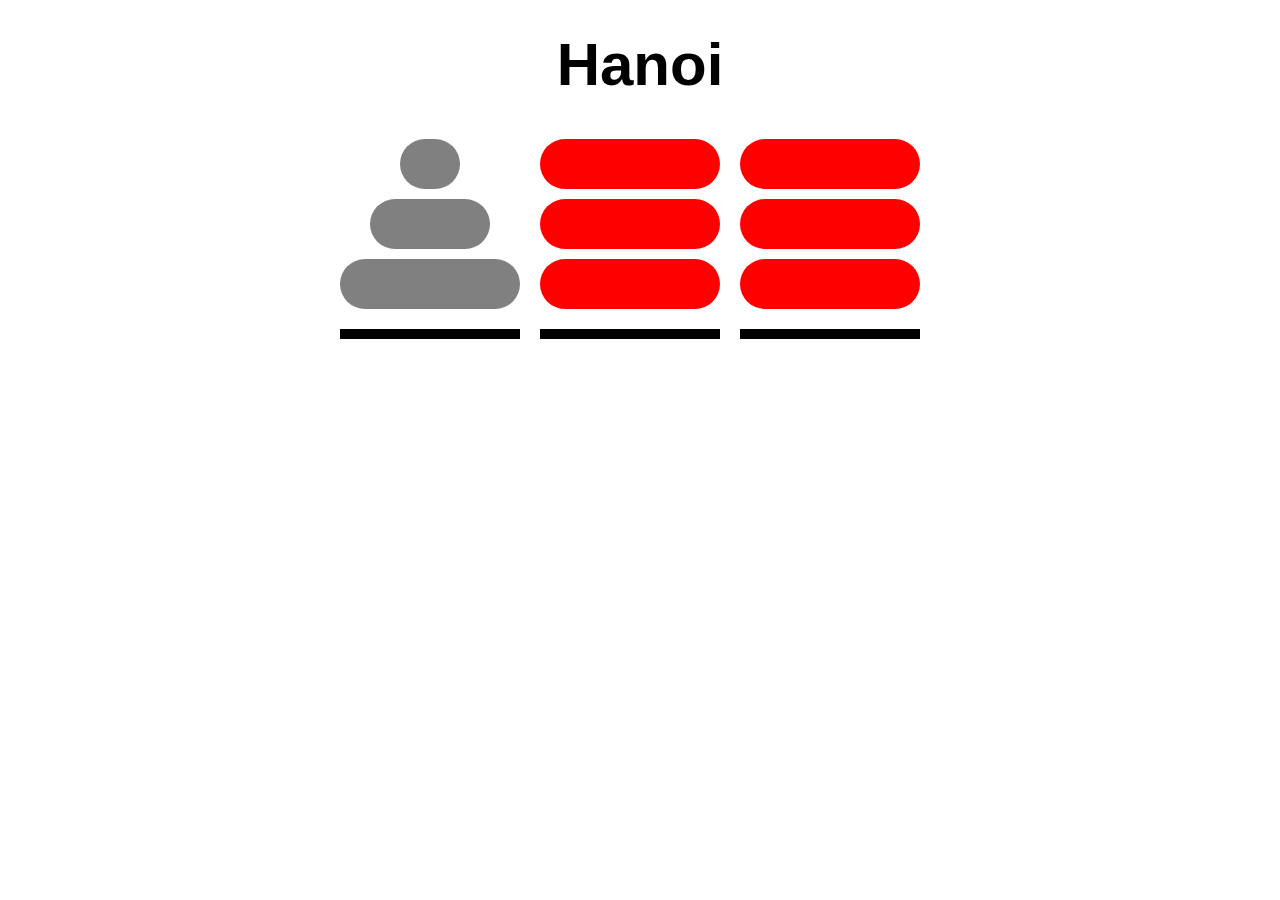
<file: hanoi.js-gh-pages/skeleton/index.html>
<html>
  <head>
    <link rel="stylesheet" type="text/css" href="./css/hanoi.css">

    <script type="text/javascript" src="./js/jquery-2.1.1.js"></script>
    <script src="./js/bundle.js"></script>
  </head>

  <body>
    <h1>Hanoi</h1>
    <figure id="hanoi"></figure>

 </body>
</html>
</file>
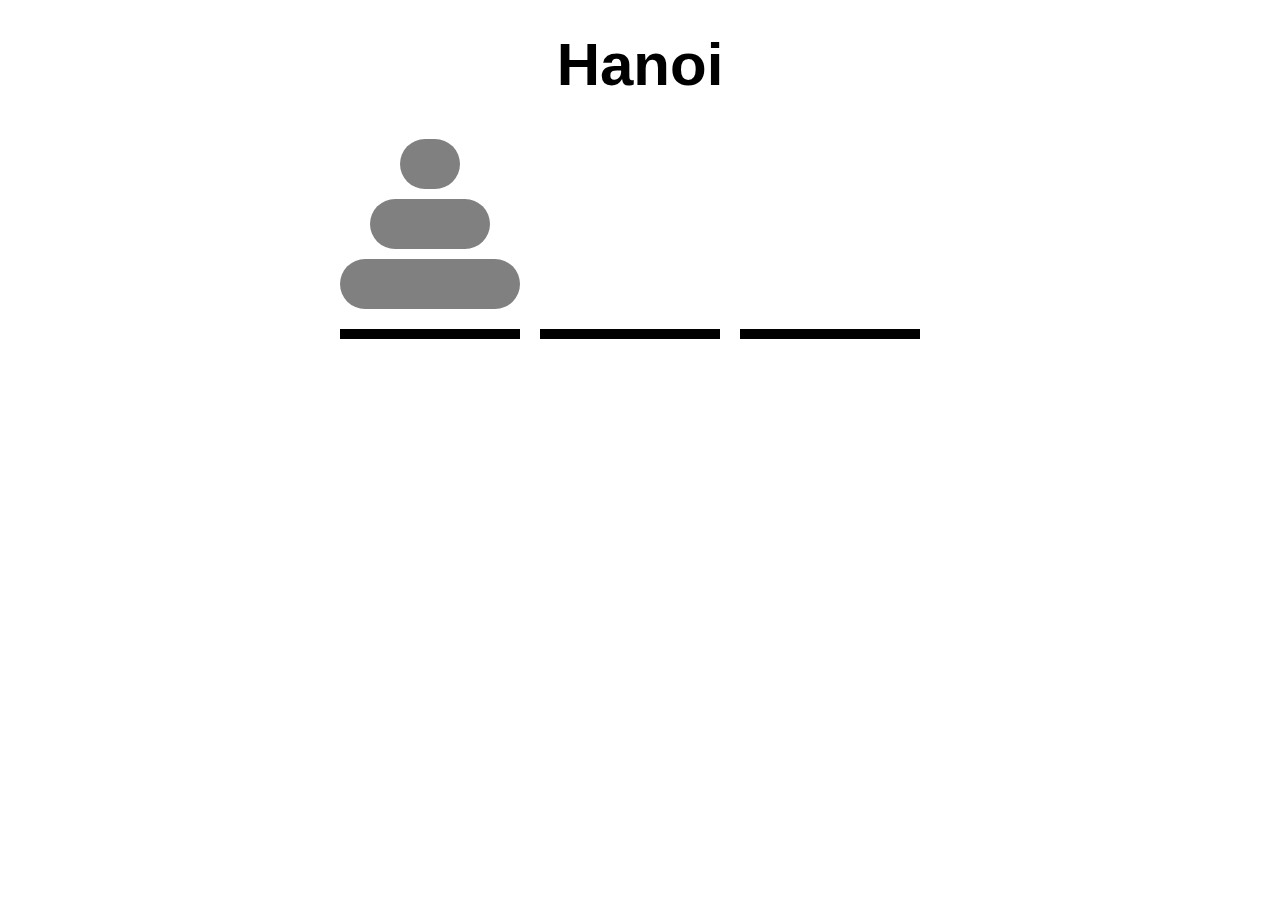
<file: hanoi.js-gh-pages/solution/index.html>
<html>
  <head>
    <link rel="stylesheet" type="text/css" href="./css/hanoi.css">

    <script type="text/javascript" src="./js/jquery-2.1.1.js"></script>
    <script type="text/javascript" src="./js/bundle.js"></script>
  </head>

  <body>
    <h1>Hanoi</h1>
    <figure class="hanoi"></figure>

  </body>
</html>
</file>
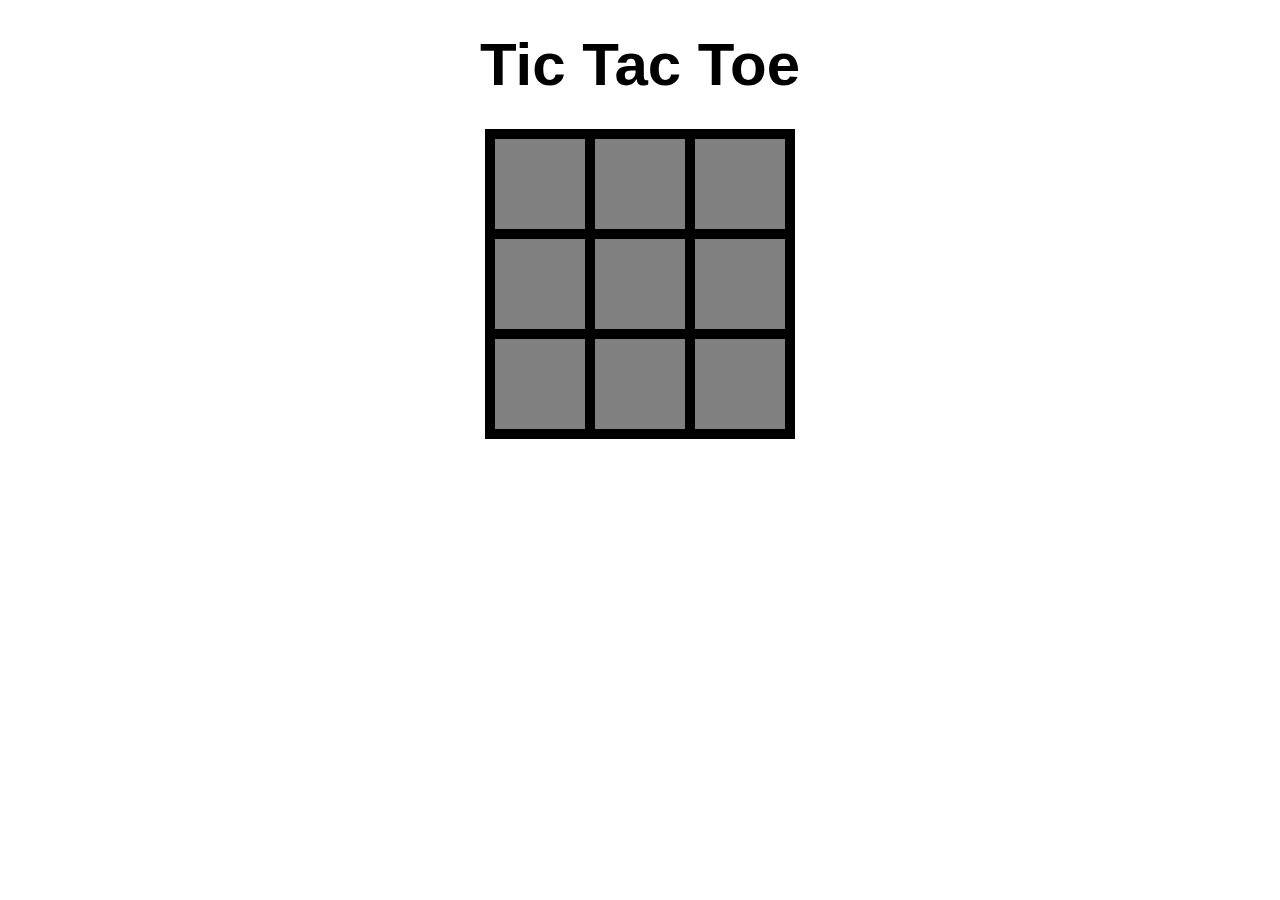
<file: ttt.js-gh-pages/solution/index.html>
<!DOCTYPE html>
<html>
  <head>
    <meta charset="utf-8">
    <title>Tic Tac Toe</title>
    <link rel="stylesheet" type="text/css" href="./css/ttt.css">
    <script src="./js/jquery-2.1.1.js"></script>
    <script src="./js/bundle.js"></script>
  </head>

  <body>
    <h1>Tic Tac Toe</h1>
    <figure class="ttt"></figure>
  </body>
</html>
</file>
<file: hanoi.js-gh-pages/skeleton/css/hanoi.css>
html, body, figure, figcaption, ul, li, h1 {
  margin: 0;
  padding: 0;
  border: 0;
  font: inherit;
  text-align: inherit;
}

ul {
  list-style: none;
}

.group:after {
  content: "";
  clear: both;
  display: block;
}

body {
  font-family: sans-serif;
  text-align: center;
  font-weight: bold;
}

h1 {
  font-size: 60px;
  margin: 30px;
}

.hanoi {
  margin: 30px auto;
  width: 600px;
}

ul {
  float: left;
  width: 180px;
  padding: 0 0 10px 0;
  border-bottom: 10px solid black;
  cursor: pointer;
}

ul:hover {
  border-color: blue;
}

ul.selected {
  border-color: red;
}

ul:nth-child(2) {
  margin: 0 20px;
}

li {
  width: 0px;
  margin: 10px auto;
  height: 50px;
  background: gray;
  border-radius: 25px;
}

li.no-disk {
  background: #f00;
}

li.slot {
  width: 180px;
}

li.disk-1 {
  width: 60px;
}

li.disk-2 {
  width: 120px;
}

li.disk-3 {
  width: 180px;
}

.game-over ul {
  cursor: default;
  border-color: black;
}

.game-over li {
  background: green;
}
</file>
<file: hanoi.js-gh-pages/solution/css/hanoi.css>
html, body, figure, figcaption, ul, li, h1 {
  margin: 0;
  padding: 0;
  border: 0;
  font: inherit;
  text-align: inherit;
}

ul {
  list-style: none;
}

.group:after {
  content: "";
  clear: both;
  display: block;
}

body {
  font-family: sans-serif;
  text-align: center;
  font-weight: bold;
}

h1 {
  font-size: 60px;
  margin: 30px;
}

.hanoi {
  margin: 30px auto;
  width: 600px;
}

ul {
  float: left;
  width: 180px;
  padding: 0 0 10px 0;
  border-bottom: 10px solid black;
  cursor: pointer;
}

ul:hover {
  border-color: blue;
}

ul.selected {
  border-color: red;
}

ul:nth-child(2) {
  margin: 0 20px;
}

li {
  width: 0px;
  margin: 10px auto;
  height: 50px;
  background: gray;
  border-radius: 25px;
}

li.disk-1 {
  width: 60px;
}

li.disk-2 {
  width: 120px;
}

li.disk-3 {
  width: 180px;
}

.game-over ul {
  cursor: default;
  border-color: black;
}

.game-over li {
  background: green;
}
</file>
<file: ttt.js-gh-pages/solution/css/ttt.css>
html, body, figure, figcaption, ul, li, h1 {
  margin: 0;
  padding: 0;
  border: 0;
  font: inherit;
  text-align: inherit;
}

ul {
  list-style: none;
}

.group:after {
  content: "";
  clear: both;
  display: block;
}

body {
  font-family: sans-serif;
  text-align: center;
  font-weight: bold;
}

h1 {
  font-size: 60px;
  margin: 30px;
}

ul {
  margin: 30px auto;
  width: 300px;
  border: 5px solid black;
}

li {
  float: left;
  width: 90px;
  height: 90px;
  border: 5px solid black;
  background: gray;
  cursor: pointer;
}

li:hover {
  background: yellow;
}

.x,
.o {
  background: white;
  cursor: default;
}

.x:hover,
.o:hover {
  background: white;
}

.x:after,
.o:after {
  display: block;
  width: 100%;
  font-size: 60px;
  line-height: 80px;
}

.x:after {
  content: "x";
}

.o:after {
  content: "o";
}

.game-over li {
  color: red;
  cursor: default;
  background: white;
}

.winner-x .x,
.winner-o .o {
  background: green;
  color: white;
}

figcaption {
  font-size: 30px;
}
</file>
